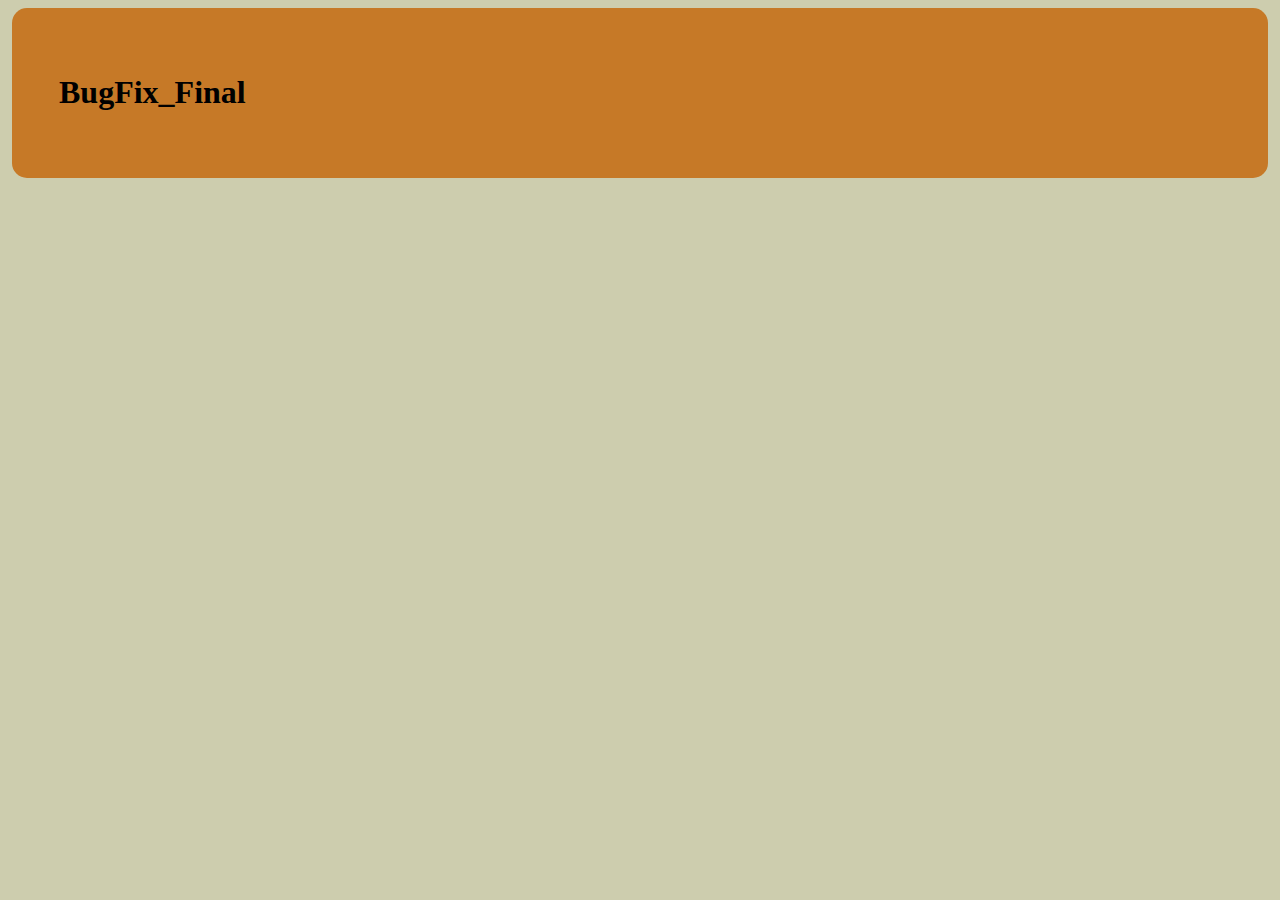
<file: VVP_zad_10/index.html>
<!DOCTYPE html>

<head>


   <title> resolving conflict via Github client</title>




   <link rel="stylesheet" href="styles.css">
   <script src="script.js"></script>

</head>

<body>

   <header role="banner" class="mainHeader">
      
      <h1 id ="one">BugFix_Final</h1>
      
    



   </header>









   
</body>






</html>
</file>
<file: VVP_zad_10/styles.css>
html {

    background-color: rgb(205, 205, 174);
    font-family: 'Times New Roman', Times, serif;
    
}

.mainHeader{

    background-color: rgb(198, 121, 39);
    padding: 45px;
    margin:4px;
    border-radius: 15px;
    
}

#one{

    font-weight: bold;
    margin-left: 2px;
}
</file>
